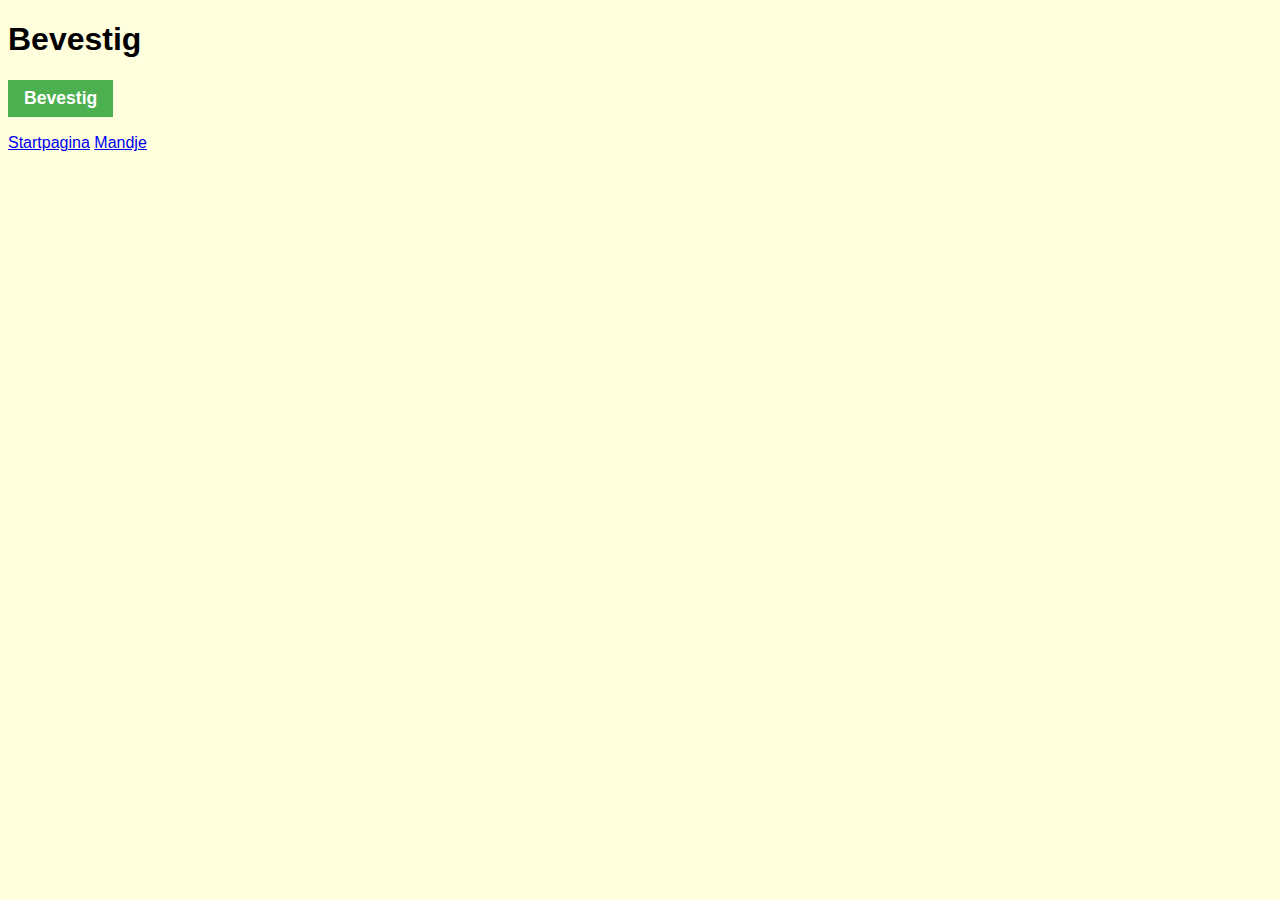
<file: src/main/resources/static/bevestig.html>
<!doctype html>
<html lang="nl">
<head>
  <title>Bevestig</title>
  <script src="js/bevestig.js" type="module"></script>
  <link rel="icon" href="images/movies.ico">
  <link rel="stylesheet" href="css/movies.css">
</head>
<body>
  <h1>Bevestig</h1>
  <h2 id="bestelling"></h2>
  <button id="bevestig">Bevestig</button>
  <ul id="besteldeFilms" hidden></ul>
  <a href="index.html">Startpagina</a>
  <a href="mandje.html" id="mandjeLink">Mandje</a>
</body>
</html>
</file>
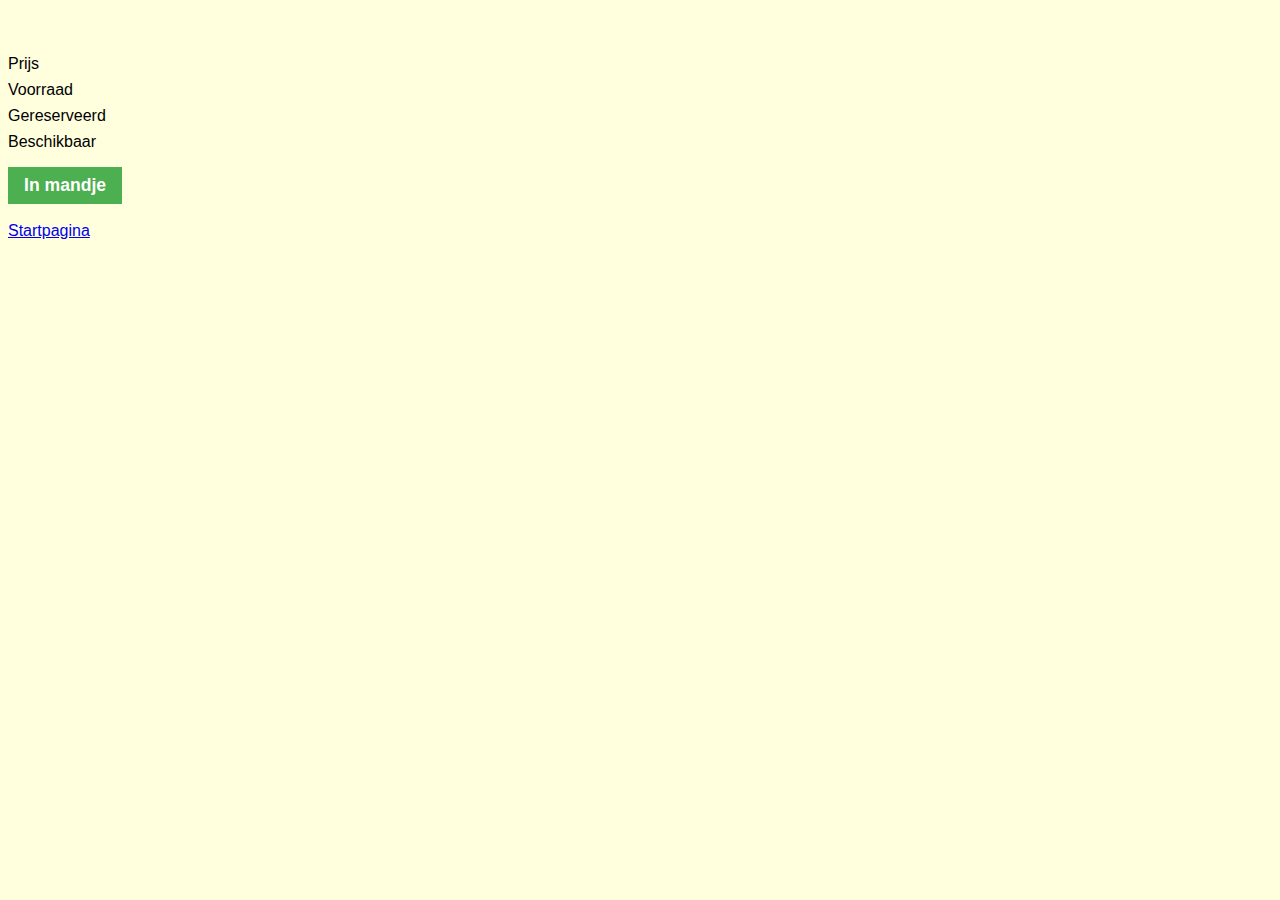
<file: src/main/resources/static/film.html>
<!doctype html>
<html lang="nl">
<head>
    <title></title>
    <script src="js/film.js" type="module"></script>
    <link rel="icon" href="images/movies.ico">
    <link rel="stylesheet" href="css/movies.css">
</head>
<body>
<h1 id="titel"></h1>
<img id="foto">
<dl>
    <dt>Prijs</dt><dd id="prijs"></dd>
    <dt>Voorraad</dt><dd id="voorraad"></dd>
    <dt>Gereserveerd</dt><dd id="gereserveerd"></dd>
    <dt>Beschikbaar</dt><dd id="beschikbaar"></dd>
</dl>
<button id="mandje">In mandje</button>
<div id="duplicaat" class="fout" hidden>Film reeds in mandje</div>
<a href="index.html">Startpagina</a>
<div id="storing" class="fout" hidden>Storing, contacteer helpdesk.</div>
</body>
</html>
</file>
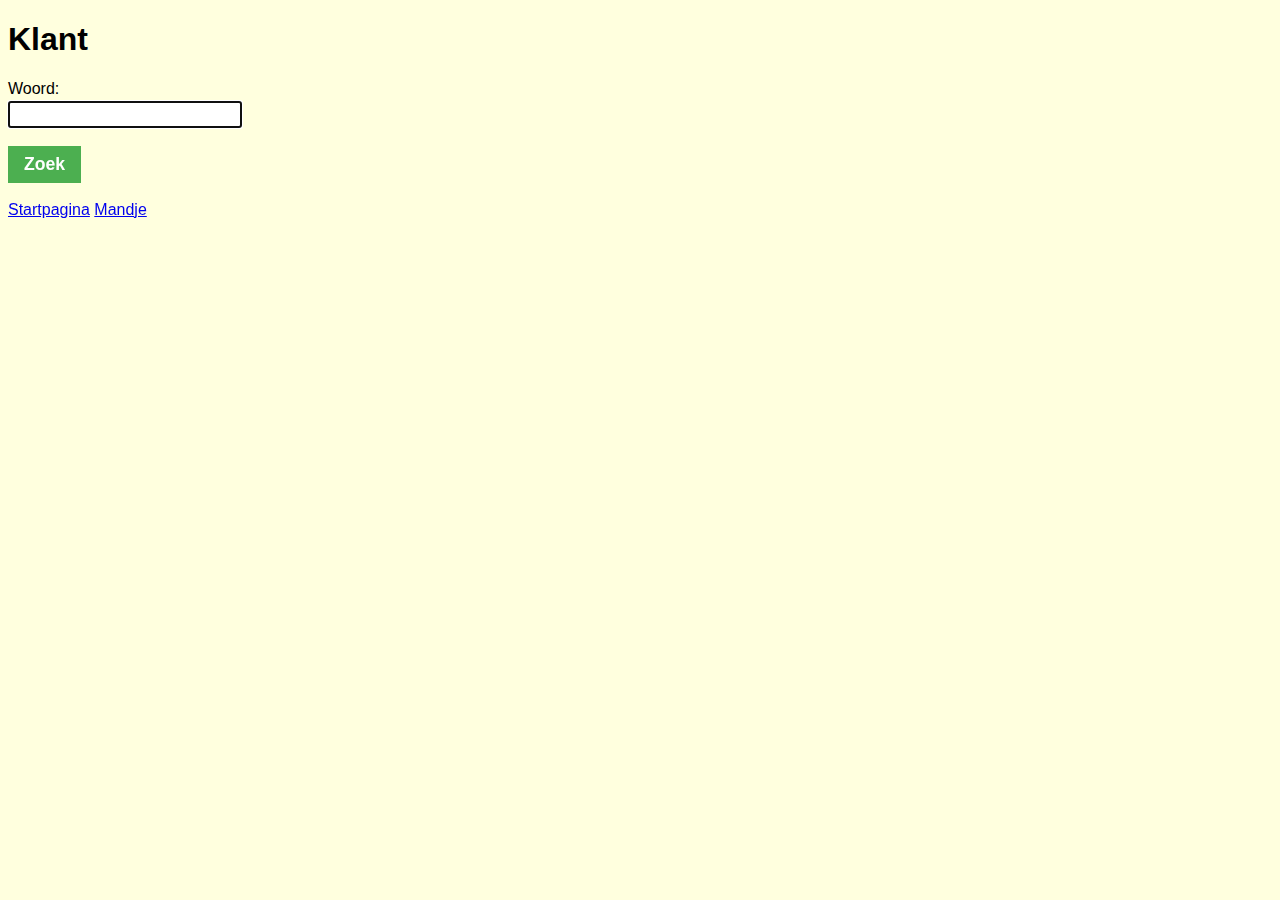
<file: src/main/resources/static/klant.html>
<!DOCTYPE html>
<html lang="nl">
<head>
    <title>Klant</title>
    <script src="js/klant.js" type="module"></script>
    <link rel="icon" href="images/movies.ico">
    <link rel="stylesheet" href="css/movies.css">
</head>
<body>
<h1>Klant</h1>
<label>
    Woord:
    <span id="verplicht" class="fout" hidden>Verplicht</span>
    <input id="stukNaam" required autofocus>
</label>
<button id="zoek">Zoek</button>
<table id="klantenTable" hidden>
    <thead>
    <tr>
        <th>naam</th>
        <th>straat-huisnummer</th>
        <th>postcode</th>
        <th>gemeente</th>
    </tr>
    </thead>
    <tbody id="klantenBody">
    </tbody>
</table>
<a href="index.html">Startpagina</a>
<a href="mandje.html">Mandje</a>
<div id="storing" class="fout" hidden>Storing, contacteer helpdesk.</div>
</body>
</html>
</file>
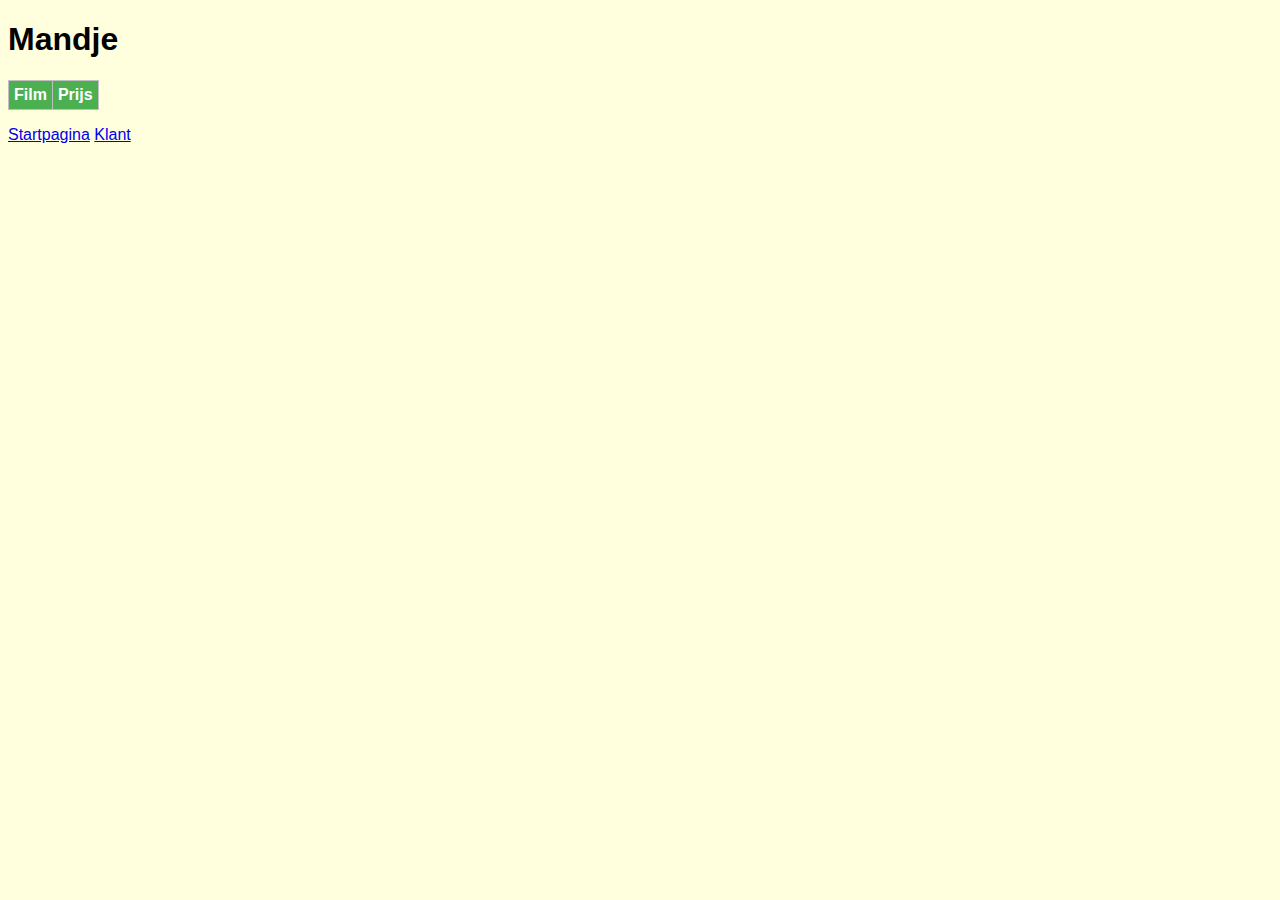
<file: src/main/resources/static/mandje.html>
<!doctype html>
<html lang="nl">
<head>
    <title>Mandje</title>
    <script src="js/mandje.js" type="module"></script>
    <link rel="icon" href="images/movies.ico">
    <link rel="stylesheet" href="css/movies.css">
</head>
<body>
<h1>Mandje</h1>
<table>
    <thead><tr>
        <th>Film</th>
        <th>Prijs</th>
    </tr></thead>
    <tbody id="mandjeBody">
    </tbody>
</table>
<a href="index.html">Startpagina</a>
<a href="klant.html">Klant</a>
<div id="storing" class="fout" hidden>Storing, contacteer helpdesk.</div>
</body>
</html>
</file>
<file: src/main/resources/static/css/movies.css>
body {
    background-color: #FFFFDE;
    font-family: sans-serif;
}

dd, dt {
    margin-left: 0;
}

dt {
    margin-top: 0.5em;
}

dd {
    font-weight: bold;
}

.fout {
    background-color: red;
    color: white;
    font-weight: bold;
    padding-left: 0.5em;
    padding-right: 0.5em;
}

label {
    cursor: pointer;
}

input, button {
    display: block;
    font-size: 1.1em;
    margin-bottom: 1em;
    margin-top: 0.2em;
}

nav {
    ul {
        background-color: #3e8e41;
        padding: 0.4em 0;

        li {
            display: inline;

            a {
                color: white;
                font-weight: bold;
                padding-left: 0.5em;
                text-decoration: none;
                vertical-align: middle;

                &:hover {
                    color: #F7FFCC;
                }
            }
        }
    }
}

button {
    background-color: #4CAF50;
    border: none;
    color: white;
    cursor: pointer;
    font-weight: bold;
    outline: 0;
    padding: 8px 16px;

    &:hover, &:focus {
        background-color: #3e8e41;
    }

    &:active {
        background-color: #3ecc41;
    }

    &:disabled {
        background-color: #808080;
        cursor: not-allowed;
    }
}

table,
td,
th {
    border: 1px solid silver;
    border-collapse: collapse;
    padding: 5px 5px;
}

table {
    th {
        color: white;
        background-color: #4CAF50;
    }

    td {
        padding-left: 0.2em;
        padding-right: 0.2em;
    }

    tr {
        &:nth-child(even) {
            background-color: #FAFABA;
        }

        &:nth-child(odd) {
            background-color: #FAFAFA;
        }
    }
    margin-bottom: 1em;
}

ul {
    list-style-type: none;
    padding-left: 0;
}

li {
    display: inline;
    margin-right: 1em;
}

.onderElkaar {
    display: block;
}

p {
    display: inline-block;
}
</file>
